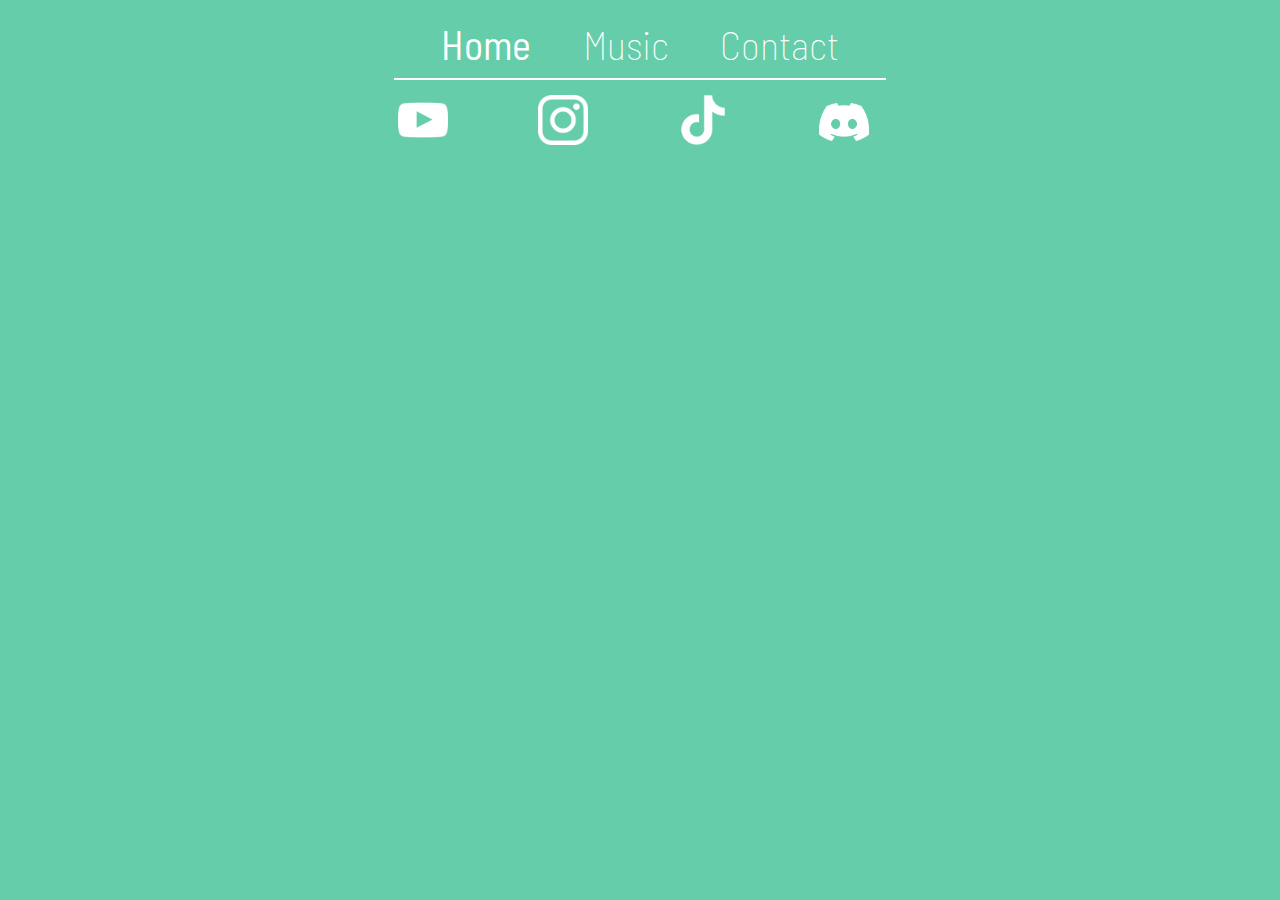
<file: index.html>
<!DOCTYPE html>

    <head>
        <title>&#8962 Home</title>
        <link rel="stylesheet" href="styles.css">
        <link rel="stylesheet" href="breaks.css">
        <!-- <meta name ="viewpoint" content ="width=device-width", initial-scale="1" /> -->
        <meta name="viewport" content="height=device-height initial-scale=1">
        <link rel="preconnect" href="https://fonts.googleapis.com">
        <link rel="preconnect" href="https://fonts.gstatic.com" crossorigin>
        <link href="https://fonts.googleapis.com/css2?family=Barlow+Semi+Condensed:wght@100&display=swap" rel="stylesheet">
        <link href="https://fonts.googleapis.com/css2?family=Barlow+Semi+Condensed&display=swap" rel="stylesheet">
    </head>

<body id="i">

    <div class="i-bgbg"></div>

    <div class="i-bg-img"></div>
    
    <div class="i-body">
        <nav class="navbar">       
            <div class="div-nav">
                <a href="index.html" class="link-item-active">
                    <span class="nav-home">Home</span>
                </a>
                <a href="music.html" class="link-item">
                    <span class="nav-music">Music</span>
                </a>
                <a href="contact.html" class="link-item">
                    <span class="nav-contact">Contact</span>
                </a>
            </div>
        </nav>

        <div class="i-cf">
            <div class="i-content">

                <div class="lb">
                    <div class="line"></div>
                </div>

                <div class="socials">
                    <div class="youtube">
                        <a href="https://www.youtube.com/@AuriLuve" target="_blank">
                        <img src="Images/youtube logo.png" alt="Youtube"
                        style="width: 50px;"></a>
                    </div>
                    <div class="insta">
                        <a href="https://www.instagram.com/auri_luve/" target="_blank">
                        <img src="Images/instagram logo.png" alt="Instagram"
                        style="width: 50px;"></a>
                    </div>
                    <div class="tiktok">
                        <a href="https://www.tiktok.com/@auri_luve" target="_blank">
                        <img src="Images/tiktok logo.png" alt="Tiktok"
                        style="width: 50px;"></a>
                    </div>
                    <div class="discord">
                        <a href="https://discord.gg/yuPxHuxY4F" target="_blank">
                        <img src="Images/discord logo.png" alt="Discord"
                        style="width: 50px;"></a>
                    </div>
                </div>



            </div>



        </div>

    </div>

</body>

</html>
</file>
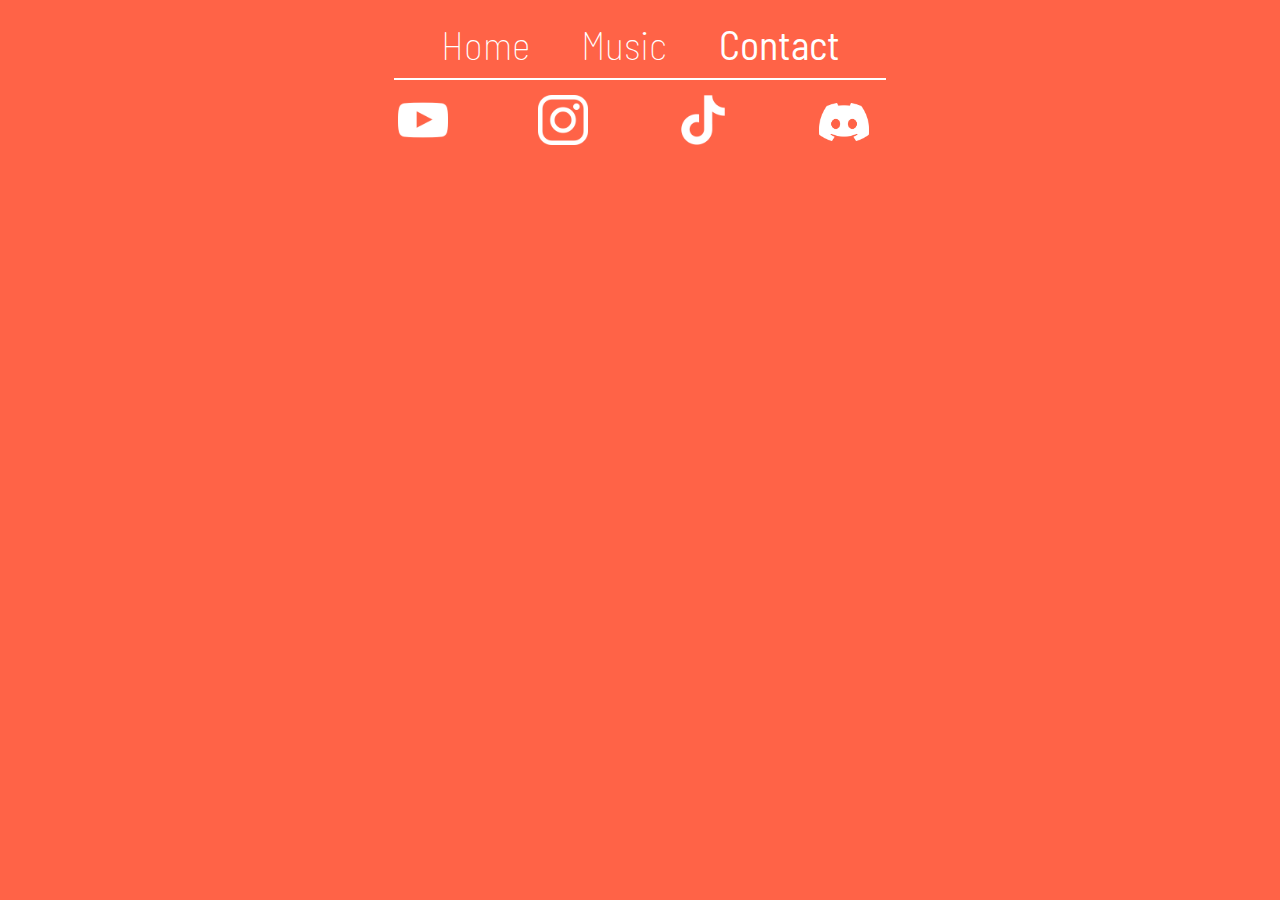
<file: contact.html>
<!DOCTYPE html>

    <head>
        <title>&#8962 Contact</title>
        <link rel="stylesheet" href="styles.css">
        <link rel="stylesheet" href="breaks.css">
        <!-- <meta name ="viewpoint" content ="width=device-width", initial-scale="1" /> -->
        <meta name="viewport" content="height=device-height initial-scale=1">
        <link rel="preconnect" href="https://fonts.googleapis.com">
        <link rel="preconnect" href="https://fonts.gstatic.com" crossorigin>
        <link href="https://fonts.googleapis.com/css2?family=Barlow+Semi+Condensed:wght@100&display=swap" rel="stylesheet">
        <link href="https://fonts.googleapis.com/css2?family=Barlow+Semi+Condensed&display=swap" rel="stylesheet">
    </head>

<body id="c">

    <div class="c-bgbg"></div>

    <div class="c-bg-img"></div>
    
    <div class="c-body">
        <nav class="navbar">       
            <div class="div-nav">
                <a href="index.html" class="link-item">
                    <span class="nav-home">Home</span>
                </a>
                <a href="music.html" class="link-item">
                    <span class="nav-music">Music</span>
                </a>
                <a href="contact.html" class="link-item-active">
                    <span class="nav-contact">Contact</span>
                </a>
            </div>
        </nav>

        <div class="c-cf">
            <div class="c-content">
                                
                <div class="lb">
                    <div class="line"></div>
                </div>
                
                <div class="socials">
                    <div class="youtube">
                        <a href="https://www.youtube.com/@AuriLuve" target="_blank">
                        <img src="Images/youtube logo.png" alt="Youtube"
                        style="width: 50px;"></a>
                    </div>
                    <div class="insta">
                        <a href="https://www.instagram.com/auri_luve/" target="_blank">
                        <img src="Images/instagram logo.png" alt="Instagram"
                        style="width: 50px;"></a>
                    </div>
                    <div class="tiktok">
                        <a href="https://www.tiktok.com/@auri_luve" target="_blank">
                        <img src="Images/tiktok logo.png" alt="Tiktok"
                        style="width: 50px;"></a>
                    </div>
                    <div class="discord">
                        <a href="https://discord.gg/yuPxHuxY4F" target="_blank">
                        <img src="Images/discord logo.png" alt="Discord"
                        style="width: 50px;"></a>
                    </div>
                </div>



            </div>
        </div>

    </div>

</body>

</html>
</file>
<file: styles.css>
/* GENERAL */ 

html, body{
    margin: 0;
    padding: 0;
}

a{
    text-decoration: none;
}

.navbar{
    display: block;
    margin: 20px;
    height: 50px;
    width: 110%;

}

.div-nav{
    text-decoration: none;
    text-align: center;
    margin-right: 30px;
}

.nav-home{
    margin-left: -10.5%;
}

.nav-music{
    margin-left: 5%;
    margin-right: 5%;
}

.lb{
    display: flex;
    justify-content: center;
}

.line{
    display: block;
    background-color: white;
    height: 2px;
    width: 60%;
    margin-top: -12px;
}

.socials{
    margin-top: 5px;
    width: 100%;
    height: 20px;
    display: flex;
    justify-content: center;
    margin-left: 0.6%;
}

.youtube{
    float: left;
    margin-left: 18px;
    margin-right: 11%;
}

.insta{
    float: left;
    margin-right: 11%;
}

.tiktok{
    float: left;
    margin-right: 11%;
}

.discord{
    float: left;
    margin-top: 8px;
    margin-right: 5%;
}

.link-item-active{
    -webkit-text-fill-color: rgb(255, 255, 255);
    font-family: 'Barlow Semi Condensed', sans-serif;
    font-size: 40px;
    font-weight: 400;
}

.link-item{
    -webkit-text-fill-color: rgb(255, 255, 255);
    font-family: 'Barlow Semi Condensed', sans-serif;
    font-size: 40px;
    font-weight: 100;
}

/* PAGE SPECIFIC */
/* Index */

.i-bgbg{
    position: fixed;
    display: block;
    background-color: mediumaquamarine;
    width: 100%;
    height: 100%;
}

.i-bg-img{
    position: fixed;
    display: block;
    background-image: url("");
    height: 1000px;
    width: 100%;
    background-position: center;
    background-repeat: no-repeat;
    background-size: cover;
}

.i-body{
    position: fixed;
    display: block;
    left: 0;
    right: 0;
    z-index: 9999;
    margin-left: 18%;
    margin-right: 18%;
    height: 100%;
}

.i-cf{
    position: fixed;
    display: grid;
}

.i-content{
    position: fixed;
    display: block;
    /*background-color: hotpink;*/
    left: 0;
    right: 0;
    z-index: 9999;
    margin-left: 18%;
    margin-right: 18%;
    height: 100%;
}

/* Music */

.m-bgbg{
    position: fixed;
    display: block;
    background-color: black;
    width: 100%;
    height: 100%;
}

.m-bg-img{
    position: fixed;
    display: block;
    background-image: url("Images/Shallow Screenshot.png");
    height: 1000px;
    width: 100%;
    background-position: center;
    background-repeat: no-repeat;
    background-size: cover;

    -webkit-filter: blur(10px);
    -moz-filter: blur(10px);
    -o-filter: blur(10px);
    -ms-filter: blur(10px);
    filter: blur(10px);
}

.m-body{
    position: fixed;
    display: block;

    left: 0;
    right: 0;
    z-index: 9999;
    margin-left: 18%;
    margin-right: 18%;
    height: 100%;
}

.m-cf{
    position: fixed;
    display: grid;
}

.m-content{
    position: fixed;
    display: block;
    /*background-color: hotpink;*/
    left: 0;
    right: 0;
    z-index: 9999;
    margin-left: 18%;
    margin-right: 18%;
    height: 100%;
}

/* Contact */

.c-bgbg{
    position: fixed;
    display: block;
    background-color: tomato;
    width: 100%;
    height: 100%;
}

.c-body{
    position: fixed;
    display: block;

    left: 0;
    right: 0;
    z-index: 9999;
    margin-left: 18%;
    margin-right: 18%;
    height: 100%;
}

.c-cf{
    position: fixed;
    display: grid;
}

.c-content{
    position: fixed;
    display: block;
    /*background-color: hotpink;*/
    left: 0;
    right: 0;
    z-index: 9999;
    margin-left: 18%;
    margin-right: 18%;
    height: 100%;
}
</file>
<file: breaks.css>
/* Custom Breaks */

.br1{
    display: block;
    margin-bottom: -0.5em;
}

.br2{
    display: block;
    margin-bottom: 0.5em;
}

.br3{
    display: block;
    margin-bottom: 1.5em;
}
</file>
